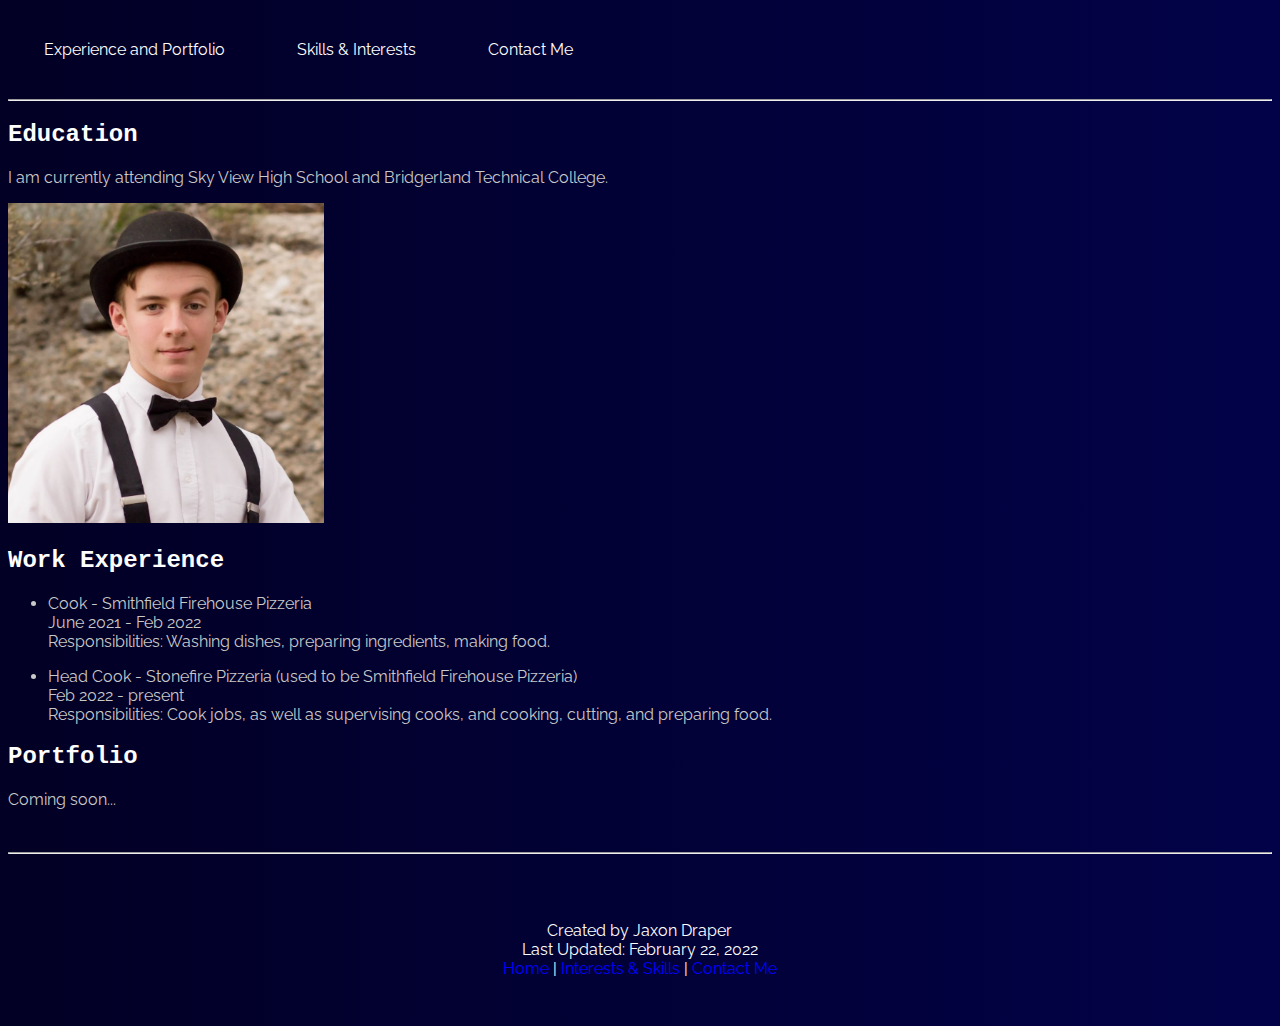
<file: index.html>
<!DOCTYPE html>
<html lang="en">
    <head>
        <meta charset="utf-8">
        <meta name="description" content="My Portfolio">
        <meta name="author" content="Jaxon Draper">
        <link rel="stylesheet" href="style.css">
        <link href="https://fonts.googleapis.com/css2?family=Raleway&display=swap" rel="stylesheet">
        <title>Home</title>
    </head>
    <body>
        <header class="header">
            <nav>
                <div>
                    <ul>
                        <li class="navli"><a href="index.html">Experience and Portfolio</a></li>
                        <li class="navli"><a href="interests.html">Skills &amp; Interests</a></li>
                        <li class="navli"><a href="contact.html">Contact Me</a></li>
                    </ul>
                </div>
            </nav>
        </header>
        <!-- Education -->
      <hr>
        <section id="education">
            <h2>Education</h2>
            <p>I am currently attending Sky View High School and Bridgerland Technical College.</p>
            <img src="images/me.jpeg" alt="me" width="25%" height="25%">
        </section> <!-- End #education -->
        <!-- Work Experience -->
        <section id="experience">
            <h2>Work Experience</h2>
          <ul>
            <li>
               <p>Cook - Smithfield Firehouse Pizzeria <br>June  2021 - Feb 2022 <br>
                Responsibilities: Washing dishes, preparing ingredients, making food.</p>
            </li>
            <li>
               <p>Head Cook - Stonefire Pizzeria (used to be Smithfield Firehouse Pizzeria) <br> Feb 2022 - present <br>
                Responsibilities: Cook jobs, as well as supervising cooks, and cooking, cutting, and preparing food.</p> 
            </li>
          </ul>
        </section> <!-- End #experience -->
        <!-- Portfolio -->
        <section id="portfolio">
            <h2>Portfolio</h2>
            <p>Coming soon...</p>
        </section> <!-- end #portfolio -->
        <br>
        <hr>
        <br>
        <!-- Footer -->
        <footer>
            <div id="footer">
                <p>  
                    Created by Jaxon Draper <br>
                    Last Updated: February 22, 2022 <br>
                    <a href="index.html">Home</a>    |    <a href="interests.html">Interests &amp; Skills</a>    |    <a href="contact.html">Contact Me</a>
                </p>
            </div>
        </footer>
    </body>
</html>
</file>
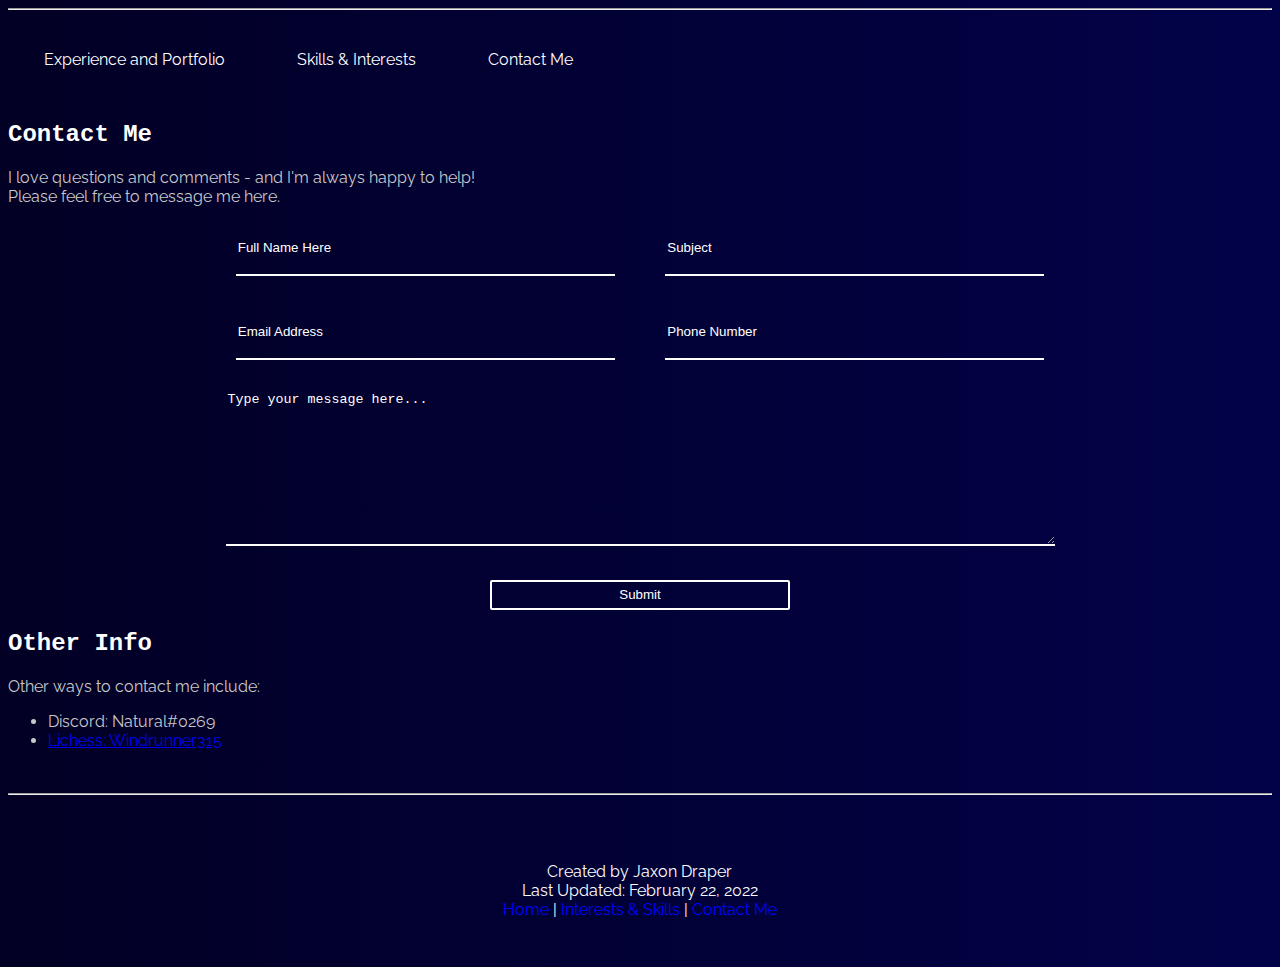
<file: contact.html>
<!DOCTYPE html>
<html>
    <head>
        <meta charset="utf-8">
        <meta name="description" content="Contact">
        <meta name="author" content="Jaxon Draper">
        <link rel="stylesheet" href="style.css">
        <link href="https://fonts.googleapis.com/css2?family=Raleway&display=swap" rel="stylesheet">
        <title>Contact Me</title>
    </head>
    <body>
        <!-- nav -->
      <hr>
        <header class="header">
            <nav>
                <div>
                    <ul>
                        <li class="navli"><a href="index.html">Experience and Portfolio</a></li>
                        <li class="navli"><a href="interests.html">Skills &amp; Interests</a></li>
                        <li class="navli"><a href="contact.html">Contact Me</a></li>
                    </ul>
                </div>
            </nav>
        </header>
        <!-- End nav -->
        <!-- Contact Form -->
        <section id="form">
            <h2>Contact Me</h2>
            <p>I love questions and comments - and I'm always happy to help! <br> Please feel free to message me here.</p>
            <form class="contact-form" action="#" method="">
                <div class="fullname">
                    <input type="text" name="fullname" label="Full Name" placeholder="Full Name Here">
                </div> <!-- end .fullname -->
                <div class="email">
                    <input type="email" name="email" label="Email Address" placeholder="Email Address">
                </div> <!-- end .email -->
                <div class="phone">
                    <input type="tel" name="phone" label="Phone Number" placeholder="Phone Number">
                </div> <!-- end .phone -->
                <div class="subject">
                    <input type="text" name="subject" label="Subject" placeholder="Subject">
                </div> <!-- end .subject -->
                <div class="message">
                    <textarea name="message" label="Message" placeholder="Type your message here..."></textarea>


                </div> <!-- end .message -->
                <button class="button">Submit</button>
            </form>
        </section> <!-- End #form -->
        <section> <!-- Other Contact Info -->
            <div class="contact-info">
                <h2>Other Info</h2>
                <p>Other ways to contact me include:</p>
                <ul>
                    <li>Discord: Natural#0269</li>
                    <li><a href="https://lichess.org/@/Windrunner315" target="_blank">Lichess: Windrunner315</a></li>
                </ul>
            </div>
        </section>

        <br>
        <hr>
        <br>
        <!-- Footer -->
        <footer>
            <div id="footer">
                <p>  
                    Created by Jaxon Draper <br>
                    Last Updated: February 22, 2022 <br>
                    <a href="index.html">Home</a>    |    <a href="interests.html">Interests &amp; Skills</a>    |    <a href="contact.html">Contact Me</a>
                </p>
            </div>
        </footer>
    </body>
</html>
</file>
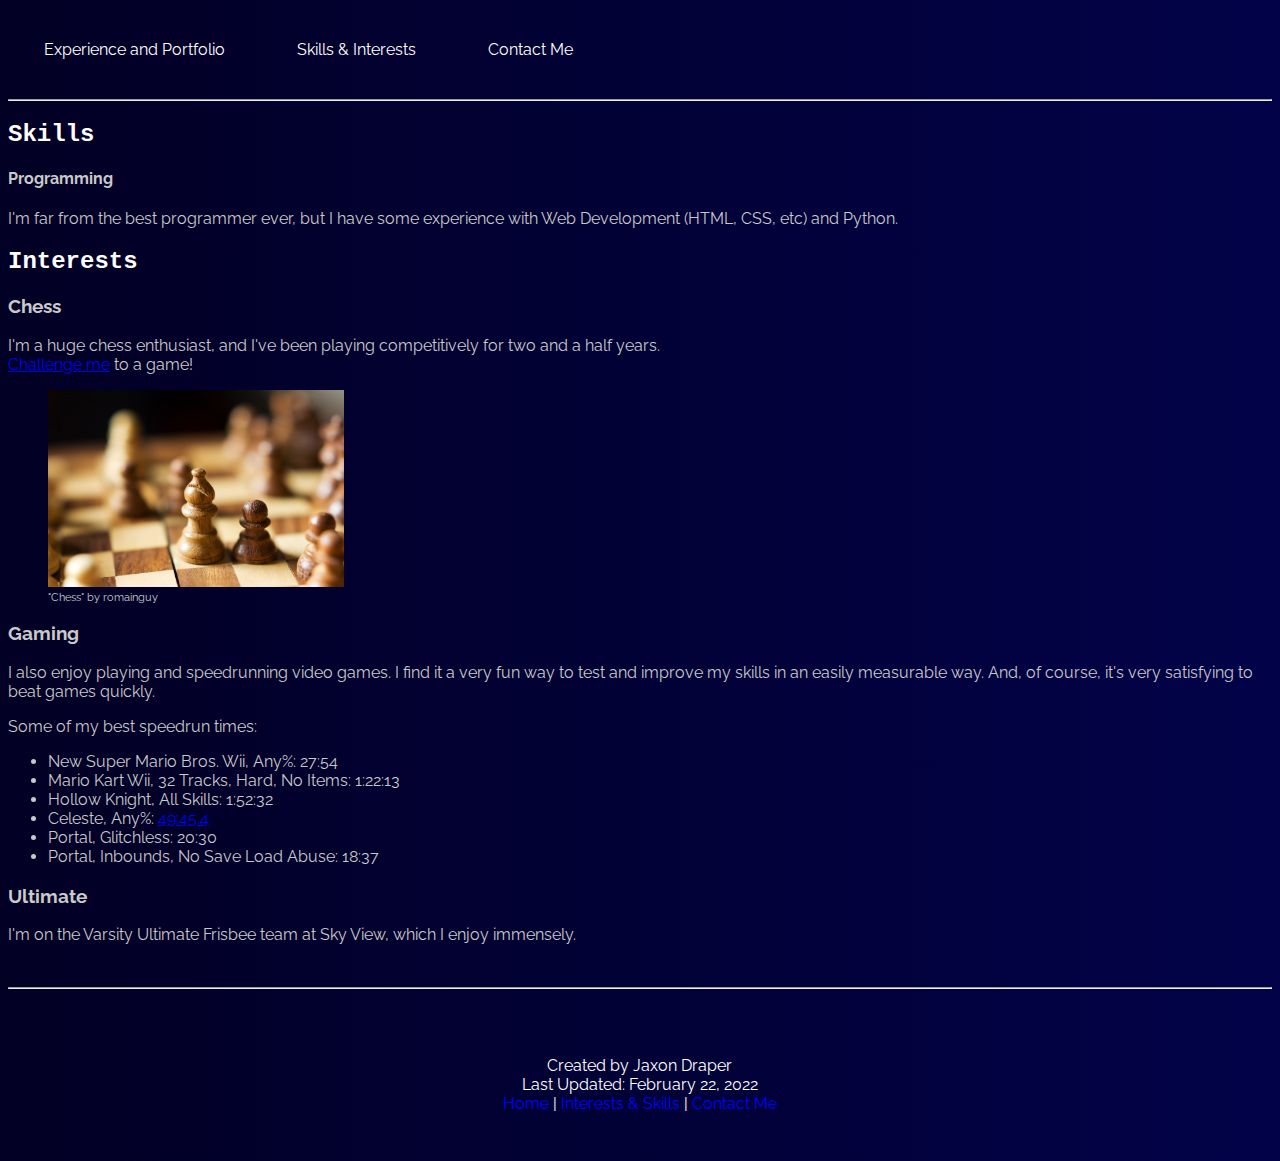
<file: interests.html>
<!DOCTYPE html>
<html>
    <head>
        <meta charset="utf-8">
        <meta name="description" content="Interests">
        <meta name="author" content="Jaxon Draper">
        <link rel="stylesheet" href="style.css">
        <link href="https://fonts.googleapis.com/css2?family=Raleway&display=swap" rel="stylesheet">
        <title>Interests</title>
    </head>
    <body>
         <!-- nav -->
        <header id="header">
            <nav>
                <div>
                    <ul>
                        <li class="navli"><a href="index.html">Experience and Portfolio</a></li>
                        <li class="navli"><a href="interests.html">Skills &amp; Interests</a></li>
                        <li class="navli"><a href="contact.html">Contact Me</a></li>
                    </ul>
                </div>
            </nav>
        </header>
        <!-- end nav -->
        <!-- Skills -->
      <hr>
        <section id="skills">
            <h2>Skills</h2>
            <h4>Programming</h4>
            <p>I'm far from the best programmer ever, but I have some experience with Web Development (HTML, CSS, etc) and Python.</p>
        </section> <!-- end #skills -->
        <!-- Interests -->
        <section id="interests">
            <h2>Interests</h2>
            <div class="chess">
                <h3>Chess</h3>
                <p>
                    I'm a huge chess enthusiast, and I've been playing competitively for two and a half years. <br>
                    <a href="https://lichess.org/@/Windrunner315" target="_blank">Challenge me</a> to a game!
                </p>
                <figure>
                    <img src="images/chess.jpeg" alt="chess" height="25%" width="25%">
                    <figcaption>"Chess" by romainguy</figcaption>
                </figure>
            </div> <!-- end .chess -->
            <div class="gaming"> <!-- Gaming -->
                <h3>Gaming</h3>
                <p>
                    I also enjoy playing and speedrunning video games. I find it a very fun way to test and improve my skills in an easily measurable way.
                    And, of course, it's very satisfying to beat games quickly. 
                </p>
                <p>Some of my best speedrun times:</p>
                <ul>
                    <li>New Super Mario Bros. Wii, Any%: 27:54</li>
                    <li>Mario Kart Wii, 32 Tracks, Hard, No Items: 1:22:13</li>
                    <li>Hollow Knight, All Skills: 1:52:32</li>
                    <li>Celeste, Any%: <a href="https://www.speedrun.com/celeste/run/z12nxnjy" target="_blank">49:45.4</a></li>
                    <li>Portal, Glitchless: 20:30</li>
                    <li>Portal, Inbounds, No Save Load Abuse: 18:37</li>
                </ul>
            </div> <!-- end .gaming -->
            <div class="ultimate"> <!-- Ultimate -->
                <h3 class="ultimate">Ultimate</h3>
                <p>
                    I'm on the Varsity Ultimate Frisbee team at Sky View, which I enjoy immensely. 
                </p>
            </div> <!-- end .ultimate -->
        </section> <!-- end #interests -->
        <br>
        <hr>
        <br>
        <!-- Footer -->
        <footer>
            <div id="footer">
                <p>  
                    Created by Jaxon Draper <br>
                    Last Updated: February 22, 2022 <br>
                    <a href="index.html">Home</a>    |    <a href="interests.html">Interests &amp; Skills</a>    |    <a href="contact.html">Contact Me</a>
                </p>
            </div>
        </footer>
    </body>
</html>
</file>
<file: style.css>
body {
    font-family: raleway;
    background: rgb(2, 0, 36);
    background: linear-gradient(90deg, rgb(2, 0, 36) 0%, rgb(2, 2, 73) 100%);
    color: #c9c9c9;
}

h2 {
    font-family: 'Courier New', Courier, monospace;
    color: white;
}

.navli {
    list-style-type: none;
}

figcaption {
    font-size: 8pt;
}

/* -- Header -- */
header {
    background-color: transparent;
}

header nav ul {
    margin: 0;
    padding: 0;
    overflow: hidden;
    display: flex;
    justify-content: left;
}

header nav ul li {
    display: block;
}

header nav ul li a {
    display: block;
    padding: 32px 36px;
    text-decoration: none;
    text-align: left;
    color: white;
}

header nav ul li a:hover {
    background-color: rgb(12, 0, 65);
    color: white;
}

/* -- Footer -- */
footer {
    color: white;
    text-align: center;
}

footer a {
    text-decoration: none;
    color: blue;
}

#footer {
    background-color: transparent;
    padding: 24px;
    display: inline-block;
    width: 95%;
}

/*==========Contact Page==========*/ 
.container-contact-outer {
    color: white;
    text-align: center;
    background-repeat: no-repeat;
    background-position: center;
    background-size: 100%;
    padding: 30px 0 0 0;
}

.container-contact {
    display: flex;
    justify-content: space-evenly;
    margin: 0;
    padding: 5% 0;
    color: white;
}

.vertical-hr hr {
    border: none;
    border-left: 1px solid hsla(200, 10%, 50%, 100);
    height: 40vh;
    width: 1px;
}

.vertical-hr {
    margin: 0;
    padding: 0;
}

.contact-form .name-first {
    grid-area: fname;
}

.contact-form .name-last {
    grid-area: lname;
}

.contact-form .email {
    grid-area: email;
}

.contact-form .phone {
    grid-area: phone;
}

.contact-form .message {
    grid-area: message;
}

.contact-form .button {
    grid-area: button;
}

.contact-form {
    display: grid;
    justify-items: center;
    justify-content: center;
    grid-template-areas:
        'fname lname'
        'email phone'
        'message message'
        'button button';
    grid-gap: 30px;
}

.contact-form input {
    background: transparent;
    color: white;
    border: none;
    border-bottom: 2px solid #fff;
    min-width: 375px;
    height: 50px;
}

.contact-form textarea {
    background: transparent;
    color: white;
    border: none;
    border-bottom: 2px solid #fff;
    min-width: 825px;
    height: 150px;
}

.contact-form ::placeholder {
    color: white;
    padding-bottom: 10px;
}

.contact-form button {
    height: 30px;
    width: 300px;
    background: transparent;
    color: #fff;
    border: 2px solid #fff;
    border-radius: 2px;
}

.contact-form button:hover {
    background: rgba(255, 255, 255, 0.5);
    color: black;
    -webkit-transition: 0.4s;
    transition: 0.4s;
}
</file>
